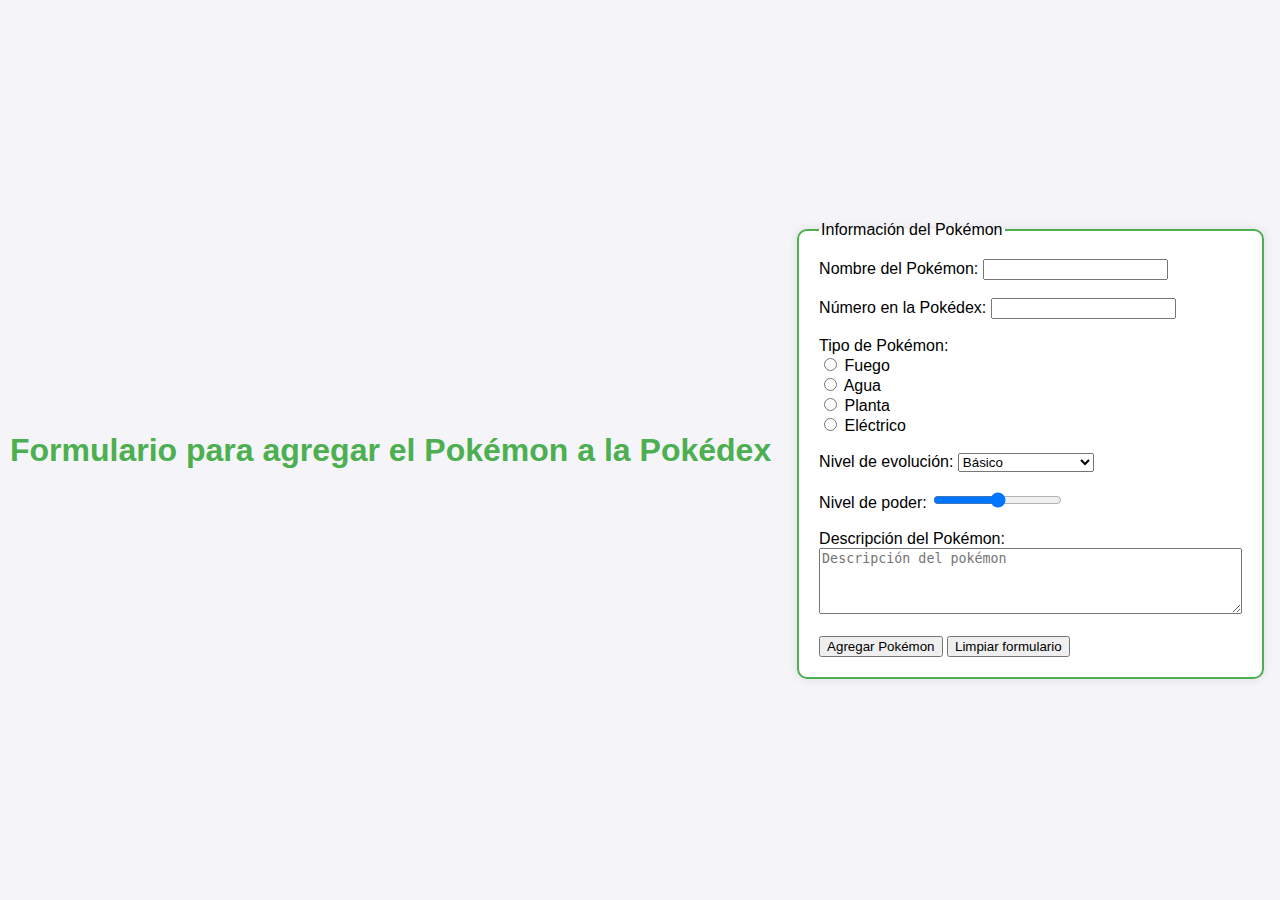
<file: a5_BáezHéctor/index.html>
<!DOCTYPE html>
<html lang="es">
<head>
    <meta charset="UTF-8">
    <meta name="viewport" content="width=device-width, initial-scale=1.0">
    <link rel="stylesheet" href="style.css">
    <title>¡Registra tu Pokémon!</title>
</head>
<body>
    
    <h1>Formulario para agregar el Pokémon a la Pokédex</h1>

    <fieldset>

        <legend>Información del Pokémon</legend>

        <!-- Nombre del Pokémon -->
        <label for="nombre">Nombre del Pokémon:</label>
        <input type="text" id="nombre" name="nombre">
        <br>
        <br>

        <!-- Número en la Pokédex -->
        <label for="numero">Número en la Pokédex:</label>
        <input type="text" id="numero" name="numero">
        <br>
        <br>

        <!-- Tipo de Pokémon -->
        <label>Tipo de Pokémon:</label><br>
        <input type="radio" id="fuego" name="tipo" value="fuego">
        <label for="fuego">Fuego</label>
        <br>

        <input type="radio" id="agua" name="tipo" value="agua">
        <label for="agua">Agua</label>
        <br>

        <input type="radio" id="planta" name="tipo" value="planta">
        <label for="planta">Planta</label>
        <br>

        <input type="radio" id="electrico" name="tipo" value="electrico">
        <label for="electrico">Eléctrico</label>
        <br>
        <br>

        <!-- Nivel de evolución -->
        <label for="evolucion">Nivel de evolución:</label>
        <select id="evolucion" name="evolucion">
            <option value="basico">Básico</option>
            <option value="primera evolución">Primera evolución</option>
            <option value="segunda evolucion">Segunda evolución</option>
        </select>
        <br>
        <br>

        <!-- Nivel de poder -->
        <label for="poder">Nivel de poder:</label>
        <input type="range" id="poder" name="poder" min="1" max="100"><br><br>

        <!-- Descripción del Pokémon -->
        <label for="descripcion">Descripción del Pokémon:</label><br>
        <textarea id="descripcion" name="descripcion" rows="4" cols="50" placeholder="Descripción del pokémon"></textarea>
        <br>
        <br>

        <!-- Botones -->
        <input type="submit" value="Agregar Pokémon">
        <input type="reset" value="Limpiar formulario">


    </fieldset>

</body>
</html>
</file>
<file: a5_BáezHéctor/style.css>
body {
    font-family: Arial, sans-serif;
    background-color: #f4f4f9;
    margin: 0;
    padding: 0;
    display: flex;
    justify-content: center;
    align-items: center;
    height: 100vh;
}

h1 {
    text-align: center;
    color: #4CAF50;
    margin: 10px;
}

fieldset {
    border: 2px solid #4CAF50;
    border-radius: 10px;
    padding: 20px;
    max-width: 500px;
    margin: 0 auto;
    background-color: #fff;
    box-shadow: 0 0 10px rgba(0, 0, 0, 0.1);
}
</file>
